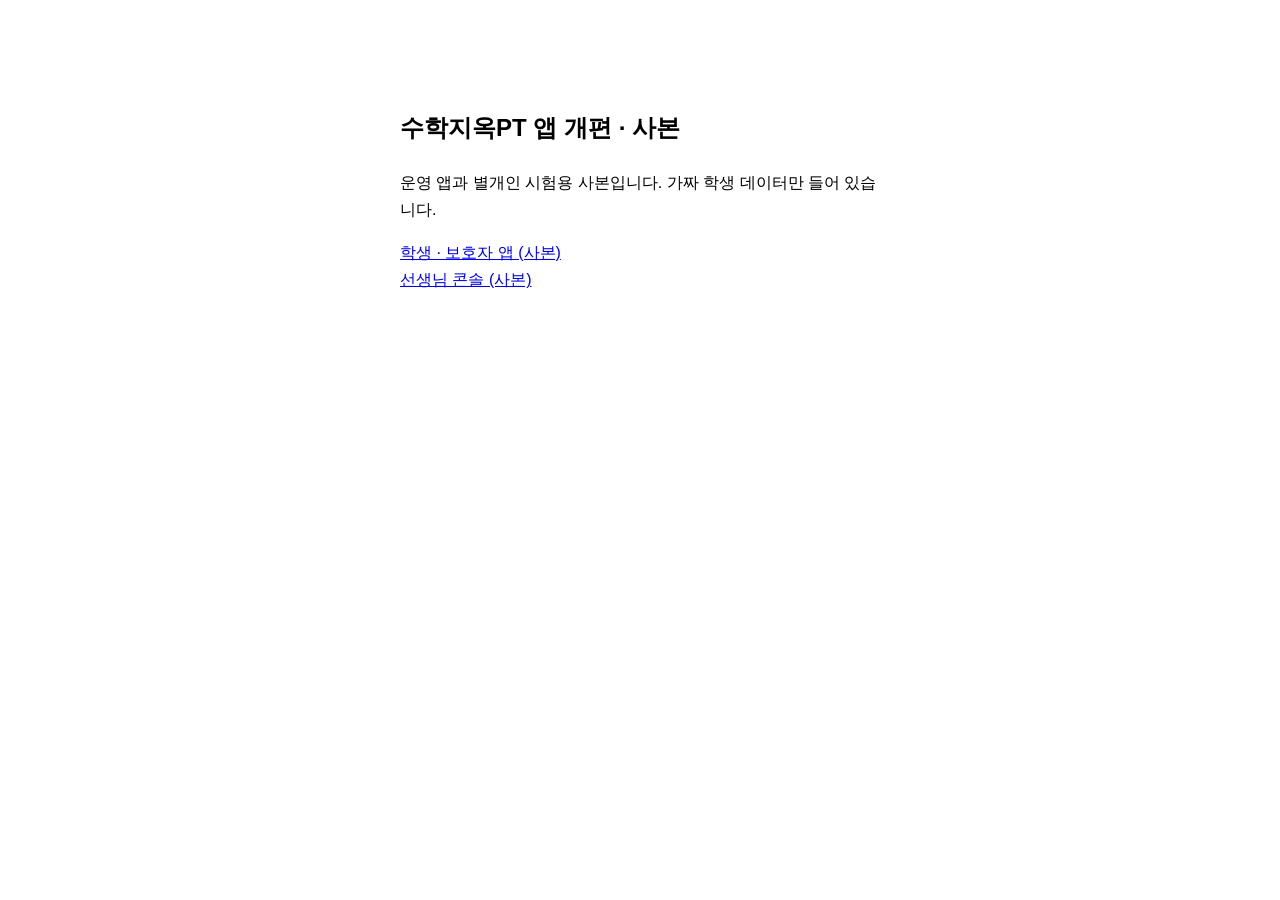
<file: index.html>
<!doctype html><meta charset="utf-8"><meta name="viewport" content="width=device-width,initial-scale=1"><title>수학지옥PT 개편 사본</title><body style="font:16px/1.7 sans-serif;max-width:480px;margin:12vh auto;padding:0 20px"><h2>수학지옥PT 앱 개편 · 사본</h2><p>운영 앱과 별개인 시험용 사본입니다. 가짜 학생 데이터만 들어 있습니다.</p><p><a href="app/">학생 · 보호자 앱 (사본)</a><br><a href="console/">선생님 콘솔 (사본)</a></p></body>
</file>
